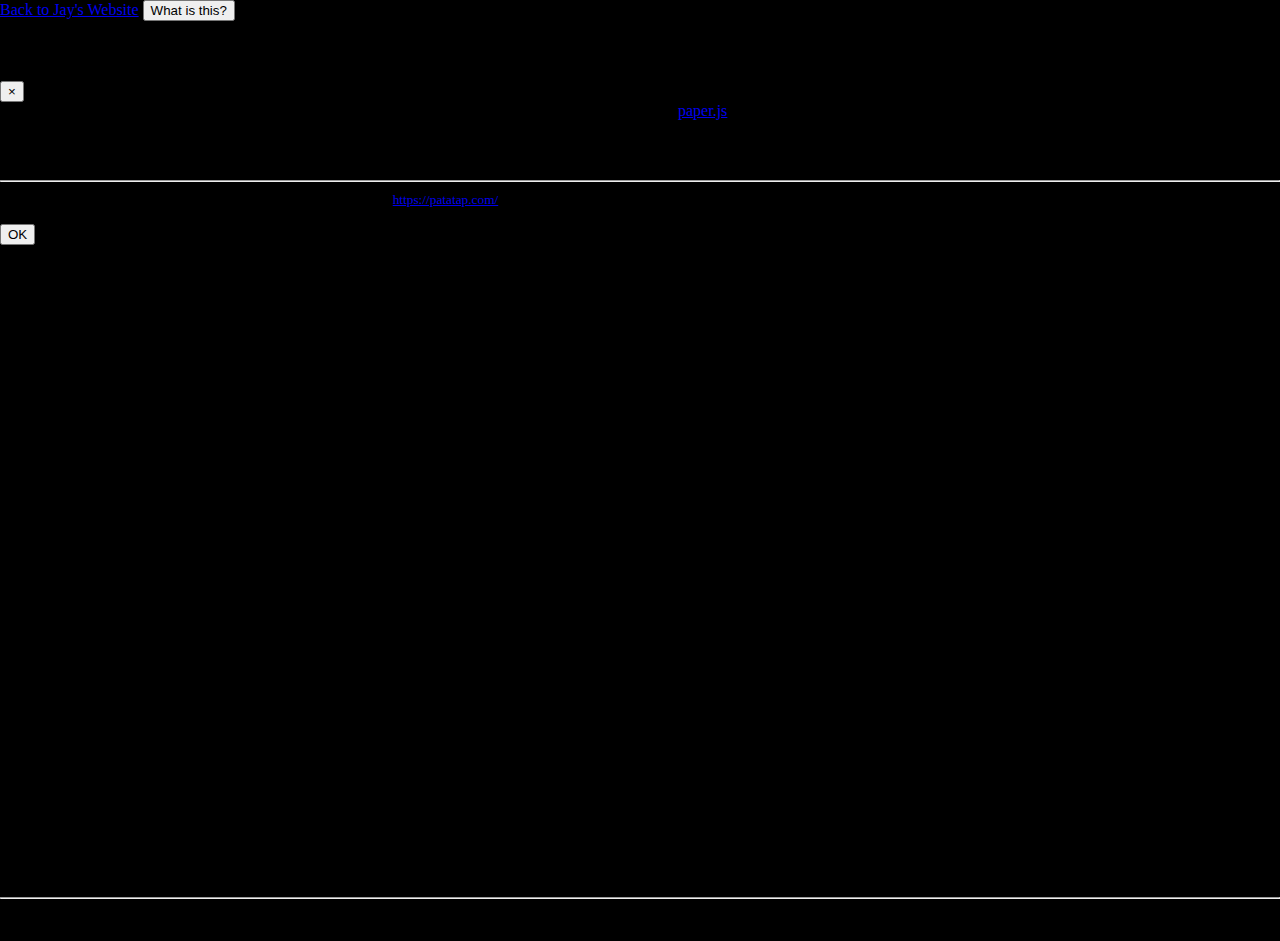
<file: index.html>
<!DOCTYPE html>
<html>
<head>
	<title>Patatap</title>
	<script type="text/javascript" src="/scripts/paper-full.js"></script>
	<!-- Bootstrap CSS -->
    <link rel="stylesheet" href="https://stackpath.bootstrapcdn.com/bootstrap/4.1.0/css/bootstrap.min.css" integrity="sha384-9gVQ4dYFwwWSjIDZnLEWnxCjeSWFphJiwGPXr1jddIhOegiu1FwO5qRGvFXOdJZ4" crossorigin="anonymous">
	<!-- FontsAwesome CSS -->
    <link rel="stylesheet" href="https://use.fontawesome.com/releases/v5.1.0/css/all.css" integrity="sha384-lKuwvrZot6UHsBSfcMvOkWwlCMgc0TaWr+30HWe3a4ltaBwTZhyTEggF5tJv8tbt" crossorigin="anonymous">
	<link rel="stylesheet" type="text/css" href="/stylesheets/circles.css">
	<script type="text/paperscript" canvas="myCanvas">
		var audioArr = {
			a: "bubbles.mp3",
			b: "clay.mp3",
			c: "confetti.mp3",
			d: "corona.mp3",
			e: "dotted-spiral.mp3",
			f: "flash-1.mp3",
			g: "flash-2.mp3",
			h: "flash-3.mp3",
			i: "glimmer.mp3",
			j: "moon.mp3",
			k: "pinwheel.mp3",
			l: "piston-1.mp3",
			m: "piston-2.mp3",
			n: "piston-3.mp3",
			o: "prism-1.mp3",
			p: "prism-2.mp3",
			q: "prism-3.mp3",
			r: "splits.mp3",
			s: "squiggle.mp3",
			t: "strike.mp3",
			u: "suspension.mp3",
			v: "timer.mp3",
			w: "ufo.mp3",
			x: "veil.mp3",
			y: "wipe.mp3",
			z: "zig-zag.mp3"
		};

		var width = screen.width;
		var height = screen.height;
		var point;
		var circle = [];
		var keyPressed = false;

		function onKeyDown(event){

			if(event.key >= "a" && event.key <= "z"){
				if (keyPressed){
					circle.scale(0);
				}
				var audioFile = audioArr[event.key];
				keyPressed = true;
				point = new Point(width,height) * Point.random();
				var newCircle = new Path.Circle(point, 300);
				newCircle.fillColor = randomColor();
				var audio = new Audio('sounds/' + audioFile);
				audio.play();
				circle = newCircle;
				document.body.style.background = randomColor();
			}
			
		}

		function onFrame(){
			if (keyPressed){
				circle.scale(0.9);
			}
		}

		function randomColor(){
			//pick a red from 0 - 255
			var r = Math.floor(Math.random() * 256);
			//pick a green from 0 - 255
			var g = Math.floor(Math.random() * 256);
 			//pick a blue from 0 - 255
			var b = Math.floor(Math.random() * 256);
			return "rgb(" + r + ", " + g + ", " + b + ")";
		}

		function randomAudio(){
			return Math.floor(Math.random() * 26);
		}

	</script>
</head>
<body>
	<nav class="navbar navbar-light bg-light">
		<a class="navbar-brand" href="https://ferre138.github.io/Portfolio/"><i class="fas fa-arrow-left"></i> Back to Jay's Website</a>
		<button type="button" class="right btn btn-info" data-toggle="modal" data-target="#exampleModalCenter">What is this?</button>
	</nav>
		
	<!-- Modal -->
	<div class="modal fade" id="exampleModalCenter" tabindex="-1" role="dialog" aria-labelledby="exampleModalCenterTitle" aria-hidden="true">
	  <div class="modal-dialog modal-dialog-centered" role="document">
	    <div class="modal-content">
	      <div class="modal-header">
	        <h5 class="modal-title" id="exampleModalCenterTitle">Welcome to PatatapClone</h5>
	        <button type="button" class="close" data-dismiss="modal" aria-label="Close">
	          <span aria-hidden="true">&times;</span>
	        </button>
	      </div>
	      <div class="modal-body">
	      	<p>PatatapClone is a web application created using the javascript vector graphics scripting framework called <a href="http://paperjs.org/about/" target="_blank">paper.js</a><br/> 
	      	To see it in action you can press any key in your keyboard from a to z and the spacebar.<br/>
	      	<small class="text-muted">Tip: Turn up the volume!</small></p>
	      	<hr>
	      	<p><small class="text-muted">PatatapClone is based on the Patatap application. Patatap can be found at <a href="https://patatap.com/" target="_blank">https://patatap.com/</a></small></p>
	      </div>
	      <div class="modal-footer">
	        <button type="button" class="btn btn-primary" data-dismiss="modal">OK</button>
	      </div>
	    </div>
	  </div>
	</div>
	
    <canvas id="myCanvas" resize></canvas>
    <hr>
    <p class="signature">Jayme Bandeira, 2018</p>
    
    <script src="https://code.jquery.com/jquery-3.3.1.slim.min.js" integrity="sha384-q8i/X+965DzO0rT7abK41JStQIAqVgRVzpbzo5smXKp4YfRvH+8abtTE1Pi6jizo" crossorigin="anonymous"></script>
	<script src="https://cdnjs.cloudflare.com/ajax/libs/popper.js/1.14.0/umd/popper.min.js" integrity="sha384-cs/chFZiN24E4KMATLdqdvsezGxaGsi4hLGOzlXwp5UZB1LY//20VyM2taTB4QvJ" crossorigin="anonymous"></script>
	<script src="https://stackpath.bootstrapcdn.com/bootstrap/4.1.0/js/bootstrap.min.js" integrity="sha384-uefMccjFJAIv6A+rW+L4AHf99KvxDjWSu1z9VI8SKNVmz4sk7buKt/6v9KI65qnm" crossorigin="anonymous"></script>
	<script>
		$(document).ready(function() {
				$('#exampleModalCenter').modal('show');
			}
		);
	</script>
</body>
</html>
</file>
<file: stylesheets/circles.css>
canvas {
	width: 100%;
	height: 100%;
}

body, html{
	margin: 0;
	background-color: black;
}

p {
	margin: 0;
	padding-bottom: 1rem;
}
</file>
